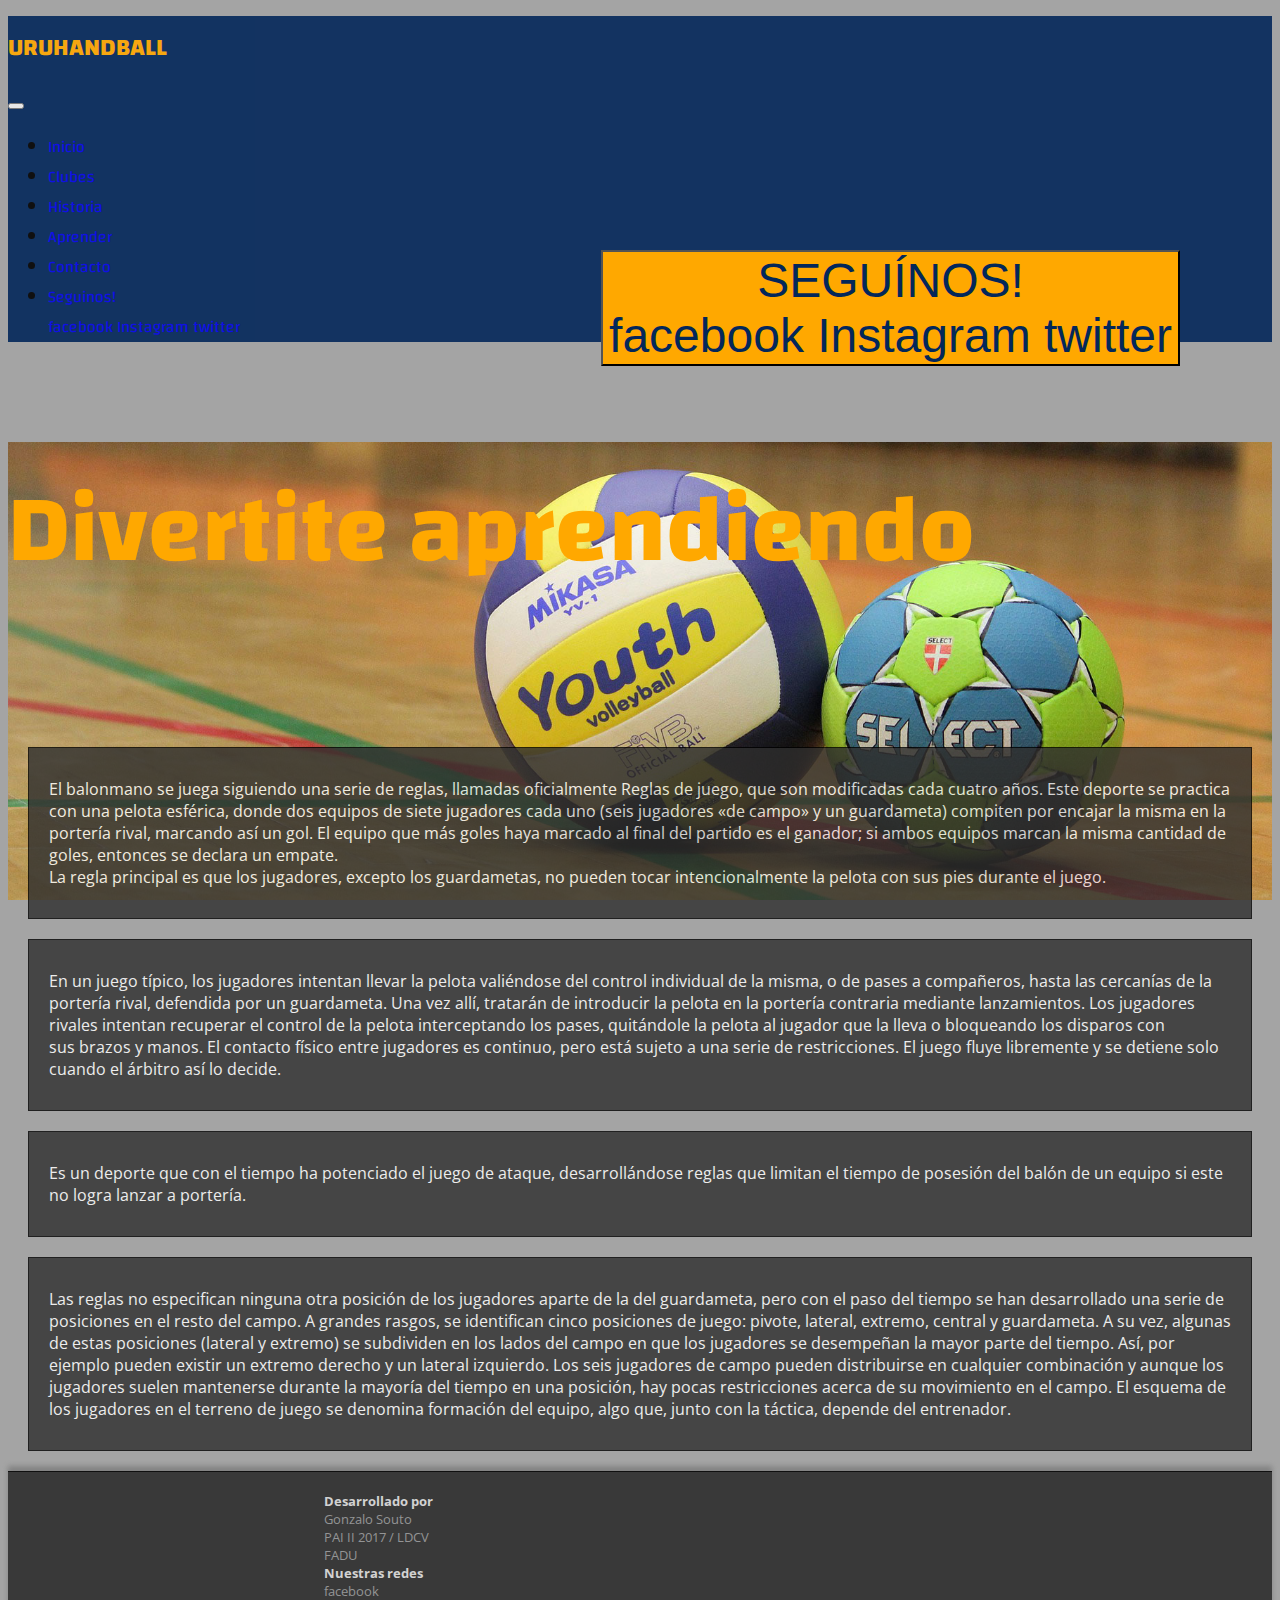
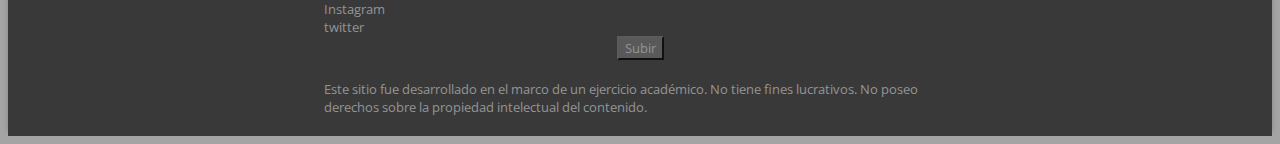
<file: aprender.html>
<!doctype html>
<html lang="en">
  <head>
    <title>Uruhandball</title>
<!-- Required meta tags -->
    <meta charset="utf-8">
    <meta name="viewport" content="width=device-width, initial-scale=1, shrink-to-fit=no">

<!-- Bootstrap CSS -->
    <link rel="stylesheet" href="https://maxcdn.bootstrapcdn.com/bootstrap/4.0.0-beta.2/css/bootstrap.min.css" integrity="sha384-PsH8R72JQ3SOdhVi3uxftmaW6Vc51MKb0q5P2rRUpPvrszuE4W1povHYgTpBfshb" crossorigin="anonymous">
<!--CSS Propio-->
    <link rel="stylesheet" type="text/css" href="estilos.css">
<!--FUENTE-->
    <link href="https://fonts.googleapis.com/css?family=Changa:700" rel="stylesheet">
    <link href="https://fonts.googleapis.com/css?family=Open+Sans" rel="stylesheet">
  </head>
  <body>

<!--NAVBAR-->
    <nav class="navbar fixed-top navbar-expand-sm navbar-dark">

<!--Logo-->
      <a class="navbar-brand" href="#"><h1>URUHANDBALL</h1></a>

<!--BOTON Hamburguesa-->
      <button class="navbar-toggler" type="button" data-toggle="collapse" data-target="#collapsibleNavbar">
        <span class="navbar-toggler-icon"></span>
      </button>

<!--Links-->
      <div class="collapse navbar-collapse" id="collapsibleNavbar">
        <ul class="navbar-nav">
          <li class="nav-item">
            <a class="nav-link" href="index.html">Inicio</a>
          </li>
          <li class="nav-item">
            <a class="nav-link" href="clubes.html">Clubes</a>
          </li>
          <li class="nav-item">
            <a class="nav-link" href="historia.html">Historia</a>
          </li>
          <li class="nav-item">
            <a class="nav-link" href="aprender.html">Aprender</a>
          </li>
          <li class="nav-item">
            <a class="nav-link" href="contacto.html">Contacto</a>
          </li>

<!--Dropdown-->
          <li class="nav-item dropdown">
            <a class="nav-link dropdown-toggle" href="#" id="navbardrop" data-toggle="dropdown">Seguinos!</a>
            <div class="dropdown-menu">
              <a class="dropdown-item" href="https://www.facebook.com/" target="new">facebook</a>
              <a class="dropdown-item" href="https://www.instagram.com" target="new">Instagram</a>
              <a class="dropdown-item" href="https://twitter.com/" target="new">twitter</a>
            </div>
          </li>
        </ul>
      </div>
    </nav>



<!--0000000000000 START CONTAINER 0000000000000 
  000000000000000000000000000000000000000000
  000000000000000000000000000000000000000-->

<div class="container-fluid">

<!--0000000000000 TECNICA 0000000000000-->

    <div class="row bg4" id="up">

<!--0000000000000 BACKGROUND 3 0000000000000-->
        <div class="col-xs-4 col-sm-6 col-md-1 col-lg-1">
        </div>
        <div class="col-xs-4 col-sm-12 col-md-6 col-lg-5">
          <div>
            <h4 class="gianttype">Divertite aprendiendo</h4>      
          </div>
          <div>
            <p class="paper">El balonmano se juega siguiendo una serie de reglas, llamadas oficialmente Reglas de juego, que son modificadas cada cuatro años. Este deporte se practica con una pelota esférica, donde dos equipos de siete jugadores cada uno (seis jugadores «de campo» y un guardameta) compiten por encajar la misma en la portería rival, marcando así un gol. El equipo que más goles haya marcado al final del partido es el ganador; si ambos equipos marcan la misma cantidad de goles, entonces se declara un empate.
            <br>
            La regla principal es que los jugadores, excepto los guardametas, no pueden tocar intencionalmente la pelota con sus pies durante el juego.
            </p>
          <p class="paper">
            En un juego típico, los jugadores intentan llevar la pelota valiéndose del control individual de la misma, o de pases a compañeros, hasta las cercanías de la portería rival, defendida por un guardameta. Una vez allí, tratarán de introducir la pelota en la portería contraria mediante lanzamientos. Los jugadores rivales intentan recuperar el control de la pelota interceptando los pases, quitándole la pelota al jugador que la lleva o bloqueando los disparos con sus brazos y manos. El contacto físico entre jugadores es continuo, pero está sujeto a una serie de restricciones. El juego fluye libremente y se detiene solo cuando el árbitro así lo decide.
          </p>
          <p class="paper">
            Es un deporte que con el tiempo ha potenciado el juego de ataque, desarrollándose reglas que limitan el tiempo de posesión del balón de un equipo si este no logra lanzar a portería.
          </p>
          <p class="paper">
            Las reglas no especifican ninguna otra posición de los jugadores aparte de la del guardameta, pero con el paso del tiempo se han desarrollado una serie de posiciones en el resto del campo. A grandes rasgos, se identifican cinco posiciones de juego: pivote, lateral, extremo, central y guardameta. A su vez, algunas de estas posiciones (lateral y extremo) se subdividen en los lados del campo en que los jugadores se desempeñan la mayor parte del tiempo. Así, por ejemplo pueden existir un extremo derecho y un lateral izquierdo. Los seis jugadores de campo pueden distribuirse en cualquier combinación y aunque los jugadores suelen mantenerse durante la mayoría del tiempo en una posición, hay pocas restricciones acerca de su movimiento en el campo. El esquema de los jugadores en el terreno de juego se denomina formación del equipo, algo que, junto con la táctica, depende del entrenador.
          </p>
            
          </div>
          
        </div>
        <div class="col-xs-4 col-sm-6 col-md-5 col-lg-6">
          <button type="button" class="btn actionbtn">         
            <div class="dropdown">
              <a class="dropdown-toggle" href="#" id="navbardrop" data-toggle="dropdown">SEGUÍNOS!</a>
              <div class="dropdown-menu">
                <a class="dropdown-item" href="https://www.facebook.com/" target="new">facebook</a>
                <a class="dropdown-item" href="https://www.instagram.com" target="new">Instagram</a>
                <a class="dropdown-item" href="https://twitter.com/" target="new">twitter</a>
              </div>
            </div>
          </button>
        </div>
<!--0000000000000 FIN BACKGRUOND 10000000000000-->
        
      
      

    </div>
<!--0000000000000 FIN ROW 0000000000000-->






<!--FOOTER-->
      <div class="row footer">
        <div class="col-sm-4">            
            <p>
              <b>Desarrollado por</b>
              <br>
              <a href="https://www.instagram.com/maximilianmetal/" target="new">Gonzalo Souto</a>
              <br>
              PAI II 2017 /
              <a href="http://www.fadu.edu.uy/ldcv/" target="new">LDCV</a>
              <br>
              <a href="http://www.fadu.edu.uy/" target="new">FADU</a>
            </p>
        </div>

        <div class="col-sm-4">
          <div>
              <p><b>Nuestras redes</b>
              <br>
              <a href="https://www.facebook.com/" target="new">facebook</a>
              <br>
              <a href="https://www.instagram.com" target="new">Instagram</a>
              <br>
              <a href="https://twitter.com/" target="new">twitter</a></p>
          </div>       
        </div>
        <div class="col-sm-4">
          <button type="button" class="btn center"><a href="#up">Subir</a></button>
        </div>
        <div class="col-12 disclaimer">
          <p>Este sitio fue desarrollado en el marco de un ejercicio académico. No tiene fines lucrativos. No poseo derechos sobre la propiedad intelectual del contenido.
          </p>
        </div>
      </div><!-- FINAL DEL ROW FOOTER -->



</div>  <!-- FINAL DEL CONTAINER-FLUID -->



<!-- Optional JavaScript -->
<!-- jQuery first, then Popper.js, then Bootstrap JS -->
    <script src="https://code.jquery.com/jquery-3.2.1.slim.min.js" integrity="sha384-KJ3o2DKtIkvYIK3UENzmM7KCkRr/rE9/Qpg6aAZGJwFDMVNA/GpGFF93hXpG5KkN" crossorigin="anonymous"></script>
    <script src="https://cdnjs.cloudflare.com/ajax/libs/popper.js/1.12.3/umd/popper.min.js" integrity="sha384-vFJXuSJphROIrBnz7yo7oB41mKfc8JzQZiCq4NCceLEaO4IHwicKwpJf9c9IpFgh" crossorigin="anonymous"></script>
    <script src="https://maxcdn.bootstrapcdn.com/bootstrap/4.0.0-beta.2/js/bootstrap.min.js" integrity="sha384-alpBpkh1PFOepccYVYDB4do5UnbKysX5WZXm3XxPqe5iKTfUKjNkCk9SaVuEZflJ" crossorigin="anonymous"></script>
  </body>
</html>
</file>
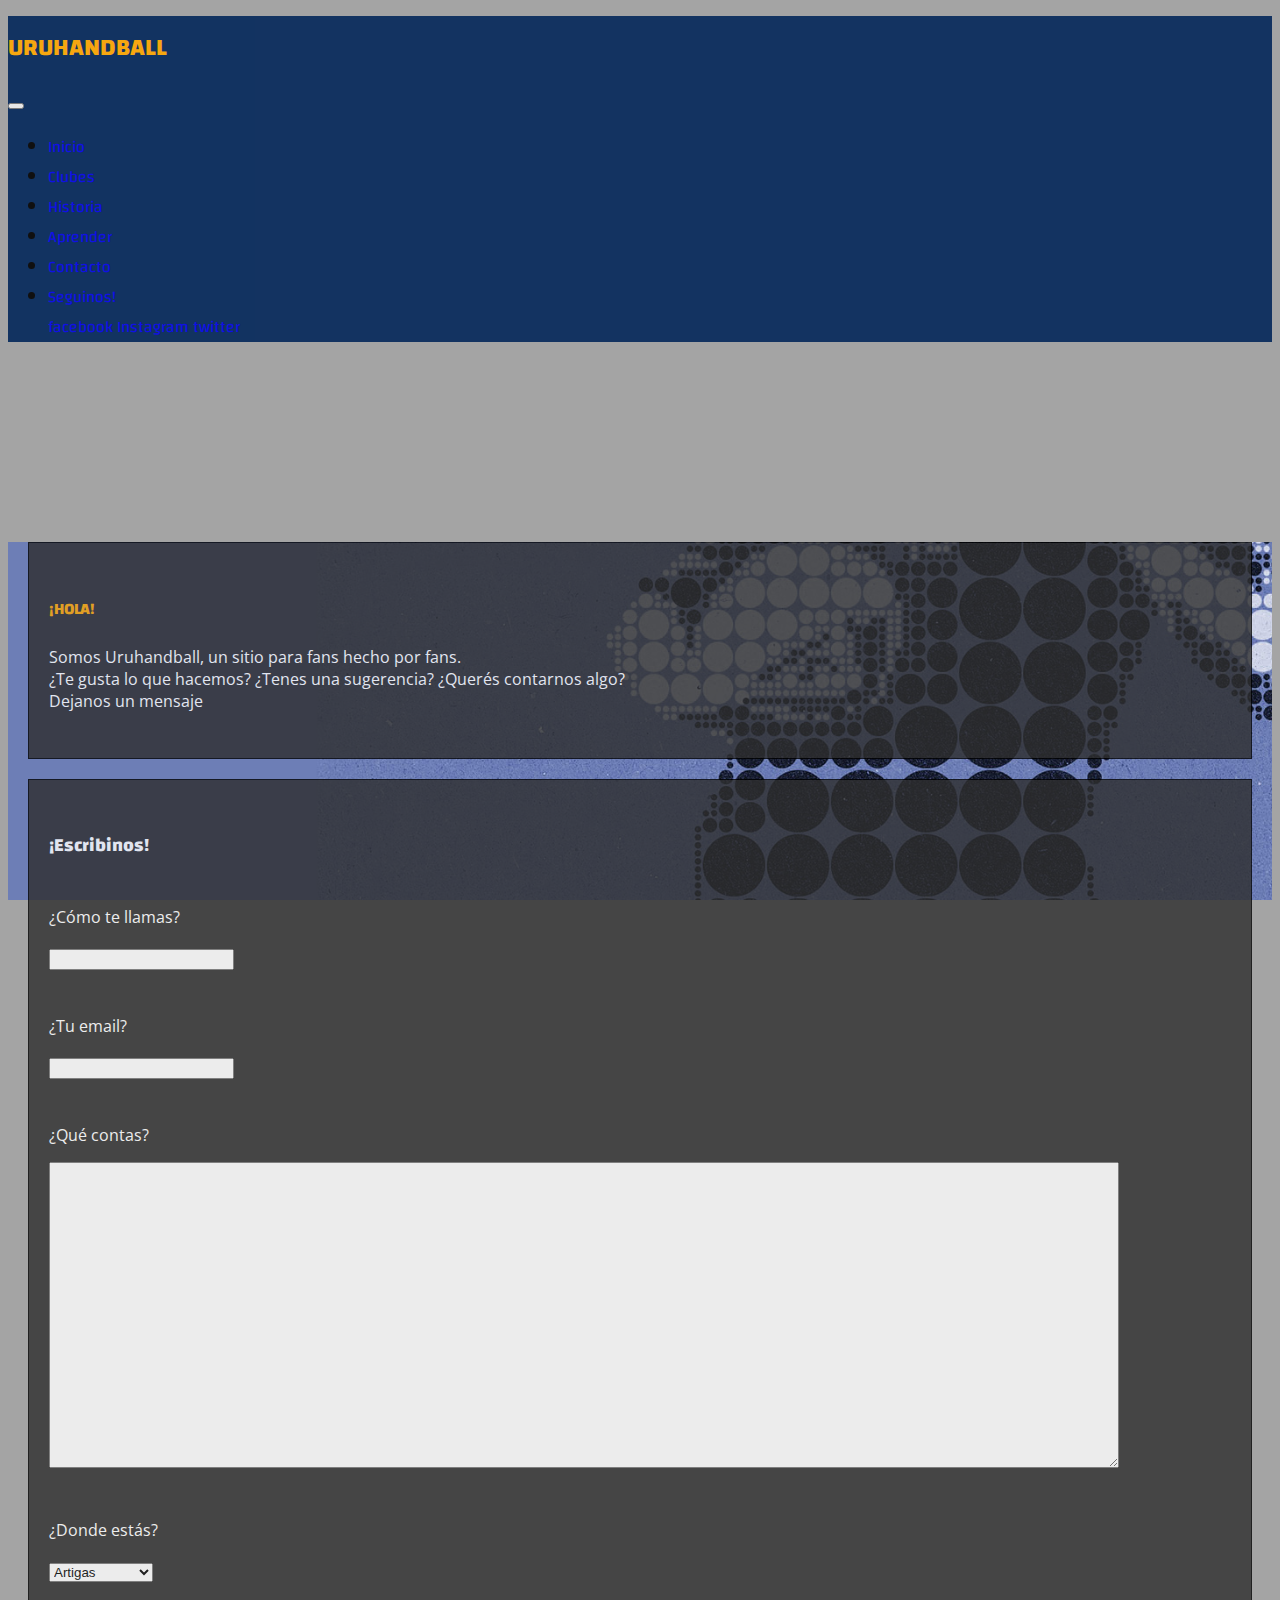
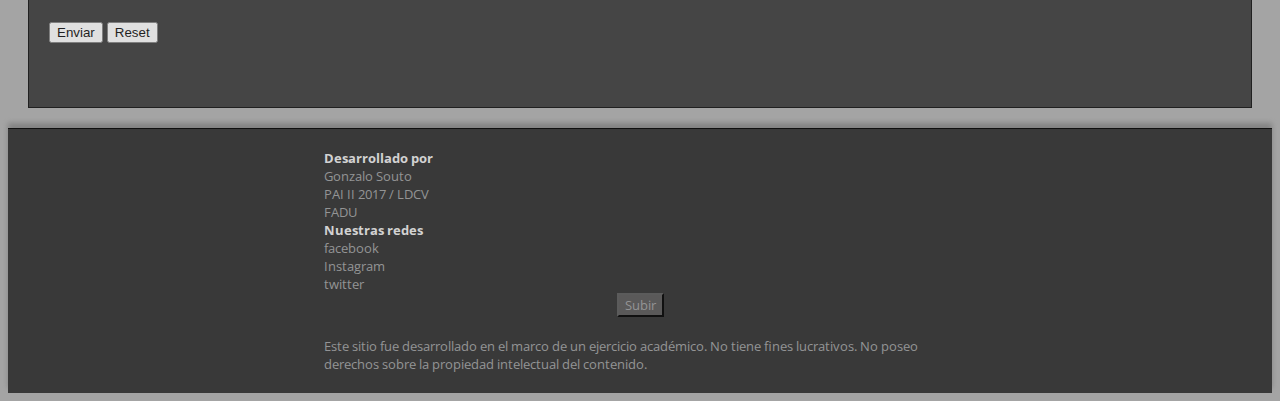
<file: contacto.html>
<!doctype html>
<html lang="en">
  <head>
    <title>Uruhandball</title>
<!-- Required meta tags -->
    <meta charset="utf-8">
    <meta name="viewport" content="width=device-width, initial-scale=1, shrink-to-fit=no">

<!-- Bootstrap CSS -->
    <link rel="stylesheet" href="https://maxcdn.bootstrapcdn.com/bootstrap/4.0.0-beta.2/css/bootstrap.min.css" integrity="sha384-PsH8R72JQ3SOdhVi3uxftmaW6Vc51MKb0q5P2rRUpPvrszuE4W1povHYgTpBfshb" crossorigin="anonymous">
<!--CSS Propio-->
    <link rel="stylesheet" type="text/css" href="estilos.css">
<!--FUENTE-->
    <link href="https://fonts.googleapis.com/css?family=Changa:700" rel="stylesheet">
    <link href="https://fonts.googleapis.com/css?family=Open+Sans" rel="stylesheet">
  </head>
  <body>

<!--NAVBAR-->
    <nav class="navbar fixed-top navbar-expand-sm navbar-dark">

<!--Logo-->
      <a class="navbar-brand" href="#"><h1>URUHANDBALL</h1></a>

<!--BOTON Hamburguesa-->
      <button class="navbar-toggler" type="button" data-toggle="collapse" data-target="#collapsibleNavbar">
        <span class="navbar-toggler-icon"></span>
      </button>

<!--Links-->
      <div class="collapse navbar-collapse" id="collapsibleNavbar">
        <ul class="navbar-nav">
          <li class="nav-item">
            <a class="nav-link" href="index.html">Inicio</a>
          </li>
          <li class="nav-item">
            <a class="nav-link" href="clubes.html">Clubes</a>
          </li>
          <li class="nav-item">
            <a class="nav-link" href="historia.html">Historia</a>
          </li>
          <li class="nav-item">
            <a class="nav-link" href="aprender.html">Aprender</a>
          </li>
          <li class="nav-item">
            <a class="nav-link" href="contacto.html">Contacto</a>
          </li>

<!--Dropdown-->
          <li class="nav-item dropdown">
            <a class="nav-link dropdown-toggle" href="#" id="navbardrop" data-toggle="dropdown">Seguinos!</a>
            <div class="dropdown-menu">
              <a class="dropdown-item" href="https://www.facebook.com/" target="new">facebook</a>
              <a class="dropdown-item" href="https://www.instagram.com" target="new">Instagram</a>
              <a class="dropdown-item" href="https://twitter.com/" target="new">twitter</a>
            </div>
          </li>
        </ul>
      </div>
    </nav>



<!--0000000000000 START CONTAINER 0000000000000 
  000000000000000000000000000000000000000000
  000000000000000000000000000000000000000-->

<div class="container-fluid bg5">

<!--SOBRE NOSOTROS-->
    <div class="row" id="up">
      <div class="col-sm-1 col-md-1">
      </div>
      <div class="col-sm-10 col-md-5 about paper text-center">
        <h4>¡HOLA!</h4>
          <p>
          Somos Uruhandball, un sitio para fans hecho por fans.
          <br>
          ¿Te gusta lo que hacemos?
          ¿Tenes una sugerencia?
          ¿Querés contarnos algo?
          <br>
          Dejanos un mensaje
        </p>        
      </div>
      <div class="col-sm-1 col-md-6">
      </div>
    </div>





<!--FORMULARIO-->
      <div class="row">

        <div class="col-sm-1 col-md-1">
        </div>
        <div class="col-sm-10 col-md-5 paper text-center">
          <h3>¡Escribinos!</h3>
          <form action="/action_page.php" method="get">
            <p>¿Cómo te llamas?</p>
            <input type="text" name="nombre" required><br>
            <p>¿Tu email?</p>
            <input type="email" name="email" required><br>
            <p>¿Qué contas?</p>
            <textarea name="message" required></textarea><br>
            <p>¿Donde estás?</p>
            <select name="Departamento">
              <option value="Artigas">Artigas</option>
              <option value="Canelones">Canelones</option>
              <option value="Cerro Largo">Cerro Largo</option>
              <option value="Colonia">Colonia</option>
              <option value="Durazno">Durazno</option>
              <option value="Flores">Flores</option>
              <option value="Florida">Florida</option>
              <option value="Lavalleja">Lavalleja</option>
              <option value="Maldonado">Maldonado</option>
              <option value="Montevideo">Montevideo</option>
              <option value="Paysandú">Paysandú</option>
              <option value="Río Negro">Río Negro</option>
              <option value="Rivera">Rivera</option>
              <option value="Rocha">Rocha</option>
              <option value="Salto">Salto</option>
              <option value="San José">San José</option>
              <option value="Soriano">Soriano</option>
              <option value="Tacuarembó">Tacuarembó</option>
              <option value="Treinta y Tres">Treinta y Tres</option>
            </select>
            <br>
            <br>
            <input type="submit" value="Enviar">
            <input type="reset">
          </form>
          <br/>
        </div>
        <div class="col-sm-1 col-md-6">
        </div>

      </div>
<!--FIN ROW FORMULARIO-->

<!--FOOTER-->
      <div class="row footer">
        <div class="col-sm-4">            
            <p>
              <b>Desarrollado por</b>
              <br>
              <a href="https://www.instagram.com/maximilianmetal/" target="new">Gonzalo Souto</a>
              <br>
              PAI II 2017 /
              <a href="http://www.fadu.edu.uy/ldcv/" target="new">LDCV</a>
              <br>
              <a href="http://www.fadu.edu.uy/" target="new">FADU</a>
            </p>
        </div>

        <div class="col-sm-4">
          <div>
              <p><b>Nuestras redes</b>
              <br>
              <a href="https://www.facebook.com/" target="new">facebook</a>
              <br>
              <a href="https://www.instagram.com" target="new">Instagram</a>
              <br>
              <a href="https://twitter.com/" target="new">twitter</a></p>
          </div>       
        </div>
        <div class="col-sm-4">
          <button type="button" class="btn center"><a href="#up">Subir</a></button>
        </div>
        <div class="col-12 disclaimer">
          <p>Este sitio fue desarrollado en el marco de un ejercicio académico. No tiene fines lucrativos. No poseo derechos sobre la propiedad intelectual del contenido.
          </p>
        </div>
      </div><!-- FINAL DEL ROW FOOTER -->




</div>  <!-- FINAL DEL CONTAINER-FLUID -->



<!-- Optional JavaScript -->
<!-- jQuery first, then Popper.js, then Bootstrap JS -->
    <script src="https://code.jquery.com/jquery-3.2.1.slim.min.js" integrity="sha384-KJ3o2DKtIkvYIK3UENzmM7KCkRr/rE9/Qpg6aAZGJwFDMVNA/GpGFF93hXpG5KkN" crossorigin="anonymous"></script>
    <script src="https://cdnjs.cloudflare.com/ajax/libs/popper.js/1.12.3/umd/popper.min.js" integrity="sha384-vFJXuSJphROIrBnz7yo7oB41mKfc8JzQZiCq4NCceLEaO4IHwicKwpJf9c9IpFgh" crossorigin="anonymous"></script>
    <script src="https://maxcdn.bootstrapcdn.com/bootstrap/4.0.0-beta.2/js/bootstrap.min.js" integrity="sha384-alpBpkh1PFOepccYVYDB4do5UnbKysX5WZXm3XxPqe5iKTfUKjNkCk9SaVuEZflJ" crossorigin="anonymous"></script>
  </body>
</html>
</file>
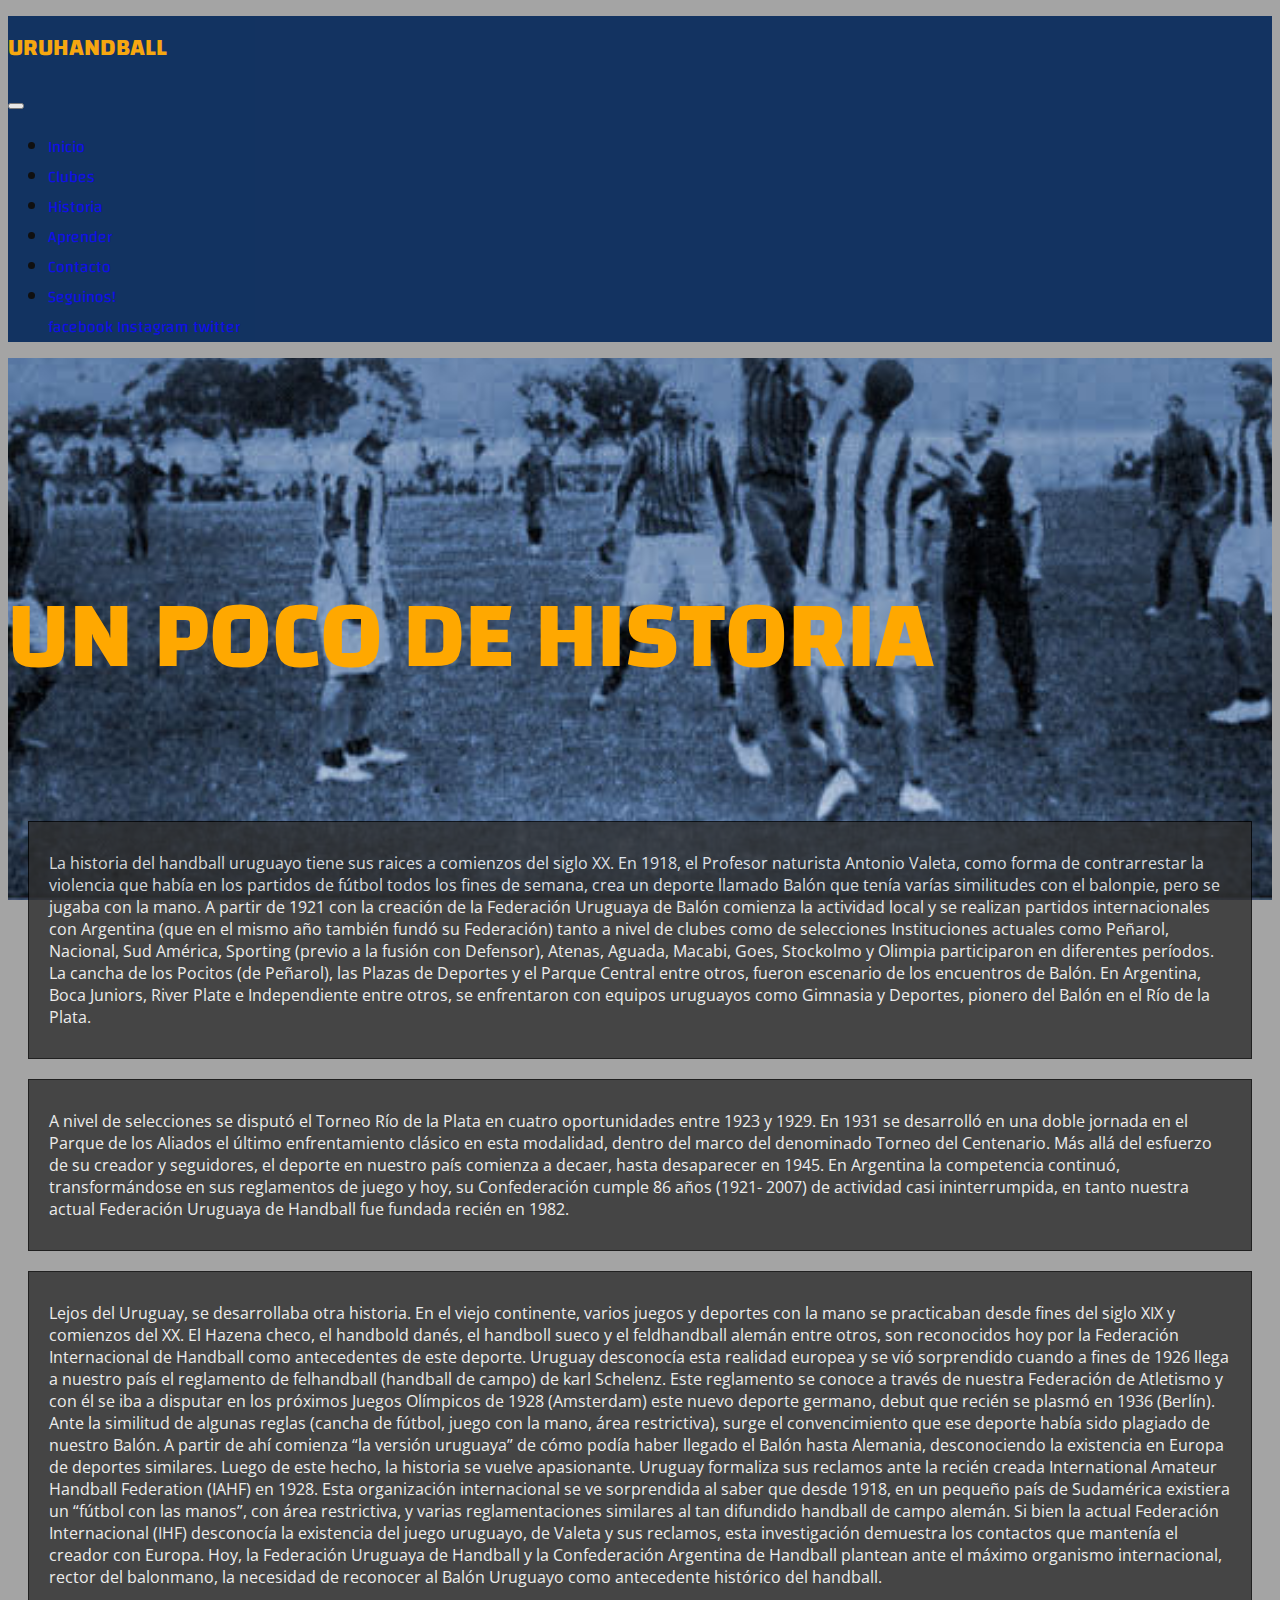
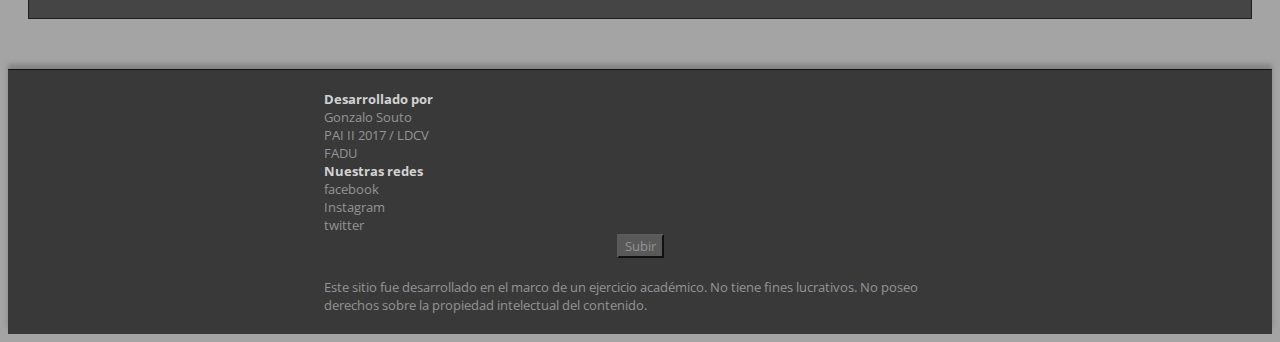
<file: historia.html>
<!doctype html>
<html lang="en">
  <head>
    <title>Uruhandball</title>
<!-- Required meta tags -->
    <meta charset="utf-8">
    <meta name="viewport" content="width=device-width, initial-scale=1, shrink-to-fit=no">

<!-- Bootstrap CSS -->
    <link rel="stylesheet" href="https://maxcdn.bootstrapcdn.com/bootstrap/4.0.0-beta.2/css/bootstrap.min.css" integrity="sha384-PsH8R72JQ3SOdhVi3uxftmaW6Vc51MKb0q5P2rRUpPvrszuE4W1povHYgTpBfshb" crossorigin="anonymous">
<!--CSS Propio-->
    <link rel="stylesheet" type="text/css" href="estilos.css">
<!--FUENTE-->
    <link href="https://fonts.googleapis.com/css?family=Changa:700" rel="stylesheet">
    <link href="https://fonts.googleapis.com/css?family=Open+Sans" rel="stylesheet">
  </head>
  <body>

<!--NAVBAR-->
    <nav class="navbar fixed-top navbar-expand-sm navbar-dark">

<!--Logo-->
      <a class="navbar-brand" href="#"><h1>URUHANDBALL</h1></a>

<!--BOTON Hamburguesa-->
      <button class="navbar-toggler" type="button" data-toggle="collapse" data-target="#collapsibleNavbar">
        <span class="navbar-toggler-icon"></span>
      </button>

<!--Links-->
      <div class="collapse navbar-collapse" id="collapsibleNavbar">
        <ul class="navbar-nav">
          <li class="nav-item">
            <a class="nav-link" href="index.html">Inicio</a>
          </li>
          <li class="nav-item">
            <a class="nav-link" href="clubes.html">Clubes</a>
          </li>
          <li class="nav-item">
            <a class="nav-link" href="historia.html">Historia</a>
          </li>
          <li class="nav-item">
            <a class="nav-link" href="aprender.html">Aprender</a>
          </li>
          <li class="nav-item">
            <a class="nav-link" href="contacto.html">Contacto</a>
          </li>

<!--Dropdown-->
          <li class="nav-item dropdown">
            <a class="nav-link dropdown-toggle" href="#" id="navbardrop" data-toggle="dropdown">Seguinos!</a>
            <div class="dropdown-menu">
              <a class="dropdown-item" href="https://www.facebook.com/" target="new">facebook</a>
              <a class="dropdown-item" href="https://www.instagram.com" target="new">Instagram</a>
              <a class="dropdown-item" href="https://twitter.com/" target="new">twitter</a>
            </div>
          </li>
        </ul>
      </div>
    </nav>



<!--0000000000000 START CONTAINER 0000000000000 
  000000000000000000000000000000000000000000
  000000000000000000000000000000000000000-->

<div class="container-fluid bg3">

<!--0000000000000 HISTORIA 0000000000000-->
    <div id="up" class="row padding1">
      <div class="col-12">
        <p class="gianttype text-center">UN POCO DE HISTORIA</p>
      </div>
      <div class="col-sm-12 col-md-2">
      </div>
      <div class="col-sm-12 col-md-8">
        <p class="paper">La historia del handball uruguayo tiene sus raices a comienzos del siglo XX. En 1918, el Profesor naturista Antonio Valeta, como forma de contrarrestar la violencia que había en los partidos de fútbol todos los fines de semana, crea un deporte llamado Balón que tenía varías similitudes con el balonpie, pero se jugaba con la mano. A partir de 1921 con la creación de la Federación Uruguaya de Balón comienza la actividad local y se realizan partidos internacionales con Argentina (que en el mismo año también fundó su Federación) tanto a nivel de clubes como de selecciones
 Instituciones actuales como Peñarol, Nacional, Sud América, Sporting (previo a la fusión con Defensor), Atenas, Aguada, Macabi, Goes, Stockolmo y Olimpia participaron en diferentes períodos. La cancha de los Pocitos (de Peñarol), las Plazas de Deportes y el Parque Central entre otros, fueron escenario de los encuentros de Balón.
En Argentina, Boca Juniors, River Plate e Independiente entre otros, se enfrentaron con equipos uruguayos como Gimnasia y Deportes, pionero del Balón en el Río de la Plata.</p>
      <p class="paper">
A nivel de selecciones se disputó el Torneo Río de la Plata en cuatro oportunidades entre 1923 y 1929. En 1931 se desarrolló en una doble jornada en el Parque de los Aliados el último enfrentamiento clásico en esta modalidad, dentro del marco del denominado Torneo del Centenario. 
Más allá del esfuerzo de su creador y seguidores, el deporte en nuestro país comienza a decaer, hasta desaparecer en 1945. En Argentina la competencia continuó, transformándose en sus reglamentos de juego y hoy, su Confederación cumple 86 años (1921- 2007) de actividad casi ininterrumpida, en tanto nuestra actual Federación Uruguaya de Handball fue fundada recién en 1982.
</p>
<p class="paper">
Lejos del Uruguay, se desarrollaba otra historia. En el viejo continente, varios juegos y deportes con la mano se practicaban desde fines del siglo XIX y comienzos del XX. El Hazena checo, el handbold danés, el handboll sueco y el feldhandball alemán entre otros, son reconocidos hoy por la Federación Internacional de Handball como antecedentes de este deporte. Uruguay desconocía esta realidad europea y se vió sorprendido cuando a fines de 1926 llega a nuestro país el reglamento de felhandball (handball de campo) de karl Schelenz. Este reglamento se conoce a través de nuestra Federación de Atletismo y con él se iba a disputar en los próximos Juegos Olímpicos de 1928 (Amsterdam) este nuevo deporte germano, debut que recién se plasmó en 1936 (Berlín). Ante la similitud de algunas reglas (cancha de fútbol, juego con la mano, área restrictiva), surge el convencimiento que ese deporte había sido plagiado de nuestro Balón. A partir de ahí comienza “la versión uruguaya” de cómo podía haber llegado el Balón hasta Alemania, desconociendo la existencia en Europa de deportes similares. Luego de este hecho, la historia se vuelve apasionante. Uruguay formaliza sus reclamos ante la recién creada International Amateur Handball Federation (IAHF) en 1928. Esta organización internacional se ve sorprendida al saber que desde 1918, en un pequeño país de Sudamérica existiera un “fútbol con las manos”, con área restrictiva, y varias reglamentaciones similares al tan difundido handball de campo alemán. Si bien la actual Federación Internacional (IHF) desconocía la existencia del juego uruguayo, de Valeta y sus reclamos, esta investigación demuestra los contactos que mantenía el creador con Europa. Hoy, la Federación Uruguaya de Handball y la Confederación Argentina de Handball plantean ante el máximo organismo internacional, rector del balonmano, la necesidad de reconocer al Balón Uruguayo como antecedente histórico del handball.</p>
      </div>
      <div class="col-sm-12 col-md-2">
      </div>
    </div>






<!--FOOTER-->
      <div class="row footer">
        <div class="col-sm-4">            
            <p>
              <b>Desarrollado por</b>
              <br>
              <a href="https://www.instagram.com/maximilianmetal/" target="new">Gonzalo Souto</a>
              <br>
              PAI II 2017 /
              <a href="http://www.fadu.edu.uy/ldcv/" target="new">LDCV</a>
              <br>
              <a href="http://www.fadu.edu.uy/" target="new">FADU</a>
            </p>
        </div>

        <div class="col-sm-4">
          <div>
              <p><b>Nuestras redes</b>
              <br>
              <a href="https://www.facebook.com/" target="new">facebook</a>
              <br>
              <a href="https://www.instagram.com" target="new">Instagram</a>
              <br>
              <a href="https://twitter.com/" target="new">twitter</a></p>
          </div>       
        </div>
        <div class="col-sm-4">
          <button type="button" class="btn center"><a href="#up">Subir</a></button>
        </div>
        <div class="col-12 disclaimer">
          <p>Este sitio fue desarrollado en el marco de un ejercicio académico. No tiene fines lucrativos. No poseo derechos sobre la propiedad intelectual del contenido.
          </p>
        </div>
      </div><!-- FINAL DEL ROW FOOTER -->



</div>  <!-- FINAL DEL CONTAINER-FLUID -->


<!-- Optional JavaScript -->
<!-- jQuery first, then Popper.js, then Bootstrap JS -->
    <script src="https://code.jquery.com/jquery-3.2.1.slim.min.js" integrity="sha384-KJ3o2DKtIkvYIK3UENzmM7KCkRr/rE9/Qpg6aAZGJwFDMVNA/GpGFF93hXpG5KkN" crossorigin="anonymous"></script>
    <script src="https://cdnjs.cloudflare.com/ajax/libs/popper.js/1.12.3/umd/popper.min.js" integrity="sha384-vFJXuSJphROIrBnz7yo7oB41mKfc8JzQZiCq4NCceLEaO4IHwicKwpJf9c9IpFgh" crossorigin="anonymous"></script>
    <script src="https://maxcdn.bootstrapcdn.com/bootstrap/4.0.0-beta.2/js/bootstrap.min.js" integrity="sha384-alpBpkh1PFOepccYVYDB4do5UnbKysX5WZXm3XxPqe5iKTfUKjNkCk9SaVuEZflJ" crossorigin="anonymous"></script>
  </body>
</html>
</file>
<file: estilos.css>
/*COLORES

Azul: #03275A;
Naranja: #FFA800;

footer
color #929394
bold #D8D8D8
background #2E2E2E
  

button
background #525151

button:hover
background #424242
*/

/*---------------------
--------GENERAL--------
---------------------*/

body {
	font-family: 'Changa', sans-serif;
  background-color: #A4A4A4;
}

h1 {
  padding-top: 10px;
	font-size: 24px;
	color: #FFA800 ;
}

h4 {
	color: #FFA800;
}

p {
  font-family: 'Open Sans', sans-serif;
}

a {
  text-decoration: none;
}

a:hover {
  color: #FFA800;
}


/*---------------------
--------NAVBAR--------
---------------------*/

.navbar {
	background-color: #03275A;
	opacity: 0.9;
}

.navbar-nav li a:hover {
      color: #FFA800 !important;
}

.dropdown-item:hover {
      background-color: #03275A;
  }

/*---------------------
--------CAROUSEL--------
---------------------*/

.carousel-inner img { 
      width: 100%;
      margin: auto;
  }

.carousel-indicators {
	color: #FFA800 !important;
  }


/*---------------------
--------ACTIONBTN--------
---------------------*/

.actionbtn {
  background-color: #FFA800;
  font-size: 48px;
  width: auto;
  position: fixed;
  top: 250px;
  right: 100px;
}


.actionbtn a {
  color: #03275A;
}

.actionbtn a:hover{
  color: white;
}


/*---------------------
--------BACKGROUND--------
---------------------*/

.bg1 {
  background: url(img/bg1.jpg) no-repeat center fixed; 
  background-size: cover;
}

.bg2 {
  background:url(img/bg2.jpg) no-repeat center fixed; 
  background-size: cover;
  
}

.bg3 {
  background:url(img/bg3.jpg) no-repeat center fixed; 
  background-size: cover;
  color: white;
}

.bg4 {
  background:url(img/bg4.jpg) no-repeat center fixed; 
  background-size: cover;
  color: white;
}

.bg5 {
  background:url(img/bg5.jpg) no-repeat center fixed; 
  background-size: cover;
  color: white;
}

.bg6 {
  background:url(img/bg6.jpg) no-repeat center fixed; 
  background-size: cover;
  color: white;
  padding-top: 50px;
}

.bg6 li a {
  color: white;
  font-size: 20px;
}

.bg {
  background-repeat: no-repeat;
  color: white;
}

.bg img {
  width: 100%;
  margin: 0;
}

.blue {
  padding-top: 50px;
  background: rgba(3, 39, 90, 0.6);
}

/*---------------------
--------HEADER--------
---------------------*/

.gianttype {
  font-size: 96px;
  font-family: 'Changa', sans-serif;
  font-weight: bold; 
  margin-top: 100px;
  color: #FFA800;
}


/*---------------------
--------THUMBNAIL--------
---------------------*/

.thumbnail {
  margin: auto;
  font-size: 80%;
  opacity: 0.9;
  color: white;
  background-color: #2E2E2E;
  border: 1px solid black;
  margin-bottom: 20px;
}

.thumbnail p{
  padding-top: 10px;
}

.thumbnail:hover .overlay {
  opacity: 1;
}

.overlay {
  position: absolute;
  top: 0;
  bottom: 0;
  left: 0;
  right: 0;
  height: 100%;
  width: 100%;
  opacity: 0;
  transition: .5s ease;
  background-color: #03275A;
}

.text {
  color: #FFA800;
  font-size: 20px;
  position: absolute;
  top: 50%;
  left: 50%;
  transform: translate(-50%, -50%);
  -ms-transform: translate(-50%, -50%);
}

/*---------------------
--------BOXES--------
---------------------*/

.news {
  color: white;
  opacity: 0.9;
  margin-top: 20px;
  margin-bottom: 60px;
  padding: 20px;
  background-color: #2E2E2E;
  text-decoration: none;
  border: 1px solid black;
  box-shadow: 0 2px 5px 0 rgba(0, 0, 0, 0.2), 0 6px 20px 0 rgba(0, 0, 0, 0.19);
}

.news h4 {
  padding-top: 20px;
}

.news a img:hover {
  -webkit-filter: sepia(100%);filter: sepia(100%);
}

.paper {
  margin: 20px;
  opacity: 0.8;
  color: white;
  background-color: #2E2E2E;
  border: 1px solid black;
  padding: 30px 20px 30px 20px;
}

.stream {
  width: auto;
  height: 100%;
}

.map {
  width: 100%;
  height: 700px;
  padding-bottom: 80px;
}

.about {
  margin-top: 200px;
}

.clubs {
  margin-right: 10%;
  margin-left: 10%;
  padding-bottom: 50px;
}

.clubs a{
  color: white;
  text-decoration: none;
}

.clubs a:hover {
  color: #FFA800;
}

/*---------------------
--------MARGIN--------
---------------------*/

.padding1 {
  padding-top: 90px;
  padding-bottom: 30px;
}

.margin1 {
  margin-top: 50px;
}


/*---------------------
--------FORM--------
---------------------*/

form p {
  padding-top: 25px;
}

textarea {
  width: 90%;
  height: 300px;
}

/*---------------------
--------FOOTER--------
---------------------*/

.footer {
  font-size: 80%;
  margin-bottom: 0;
  padding-top: 20px;
  padding-bottom: 20px;
  opacity: 0.9;
  color: #929394;
  background-color: #2E2E2E;
  box-shadow: 0px -5px 5px gray;
  border-top: 1px solid black;
  font-family: 'Open Sans', sans-serif;
  }

.footer p {
  margin: auto;
  width: 50%;
}

.footer a {
  text-decoration: none;
  font-family: 'Open Sans', sans-serif;
  color: #929394;
}

.footer a:hover {
  color: #FFA800;
}

.footer b{
  font-variant: bold;
  color: #D8D8D8;
}

.footer button {
  display: block;
  margin: auto;
  background-color: #525151;
}

.footer button:hover {
  background-color: #424242;
}

.disclaimer {
  padding-top: 20px;
}

/*---------------------
--------MEDIA QUERY--------
---------------------*/

@media (max-width: 800px) {
  .gianttype {
  font-size: 36px;
}
  .actionbtn {
   position: relative;
   top: 0;
   left: 0;
   margin: 20px;
  }
}


@media (max-width: 600px) {
  .header h4 {
    font-size: 42px;
  }
  .gianttype {
    font-size: 24px;
  }
  .carousel{
      display: none; /* Esconder carousel si la pantalla es menor a 600 pixels de ancho */
    }

  .actionbtn {
   position: relative;
   top: 0;
   left: 0;
   margin: 20px;
  }
}
</file>
